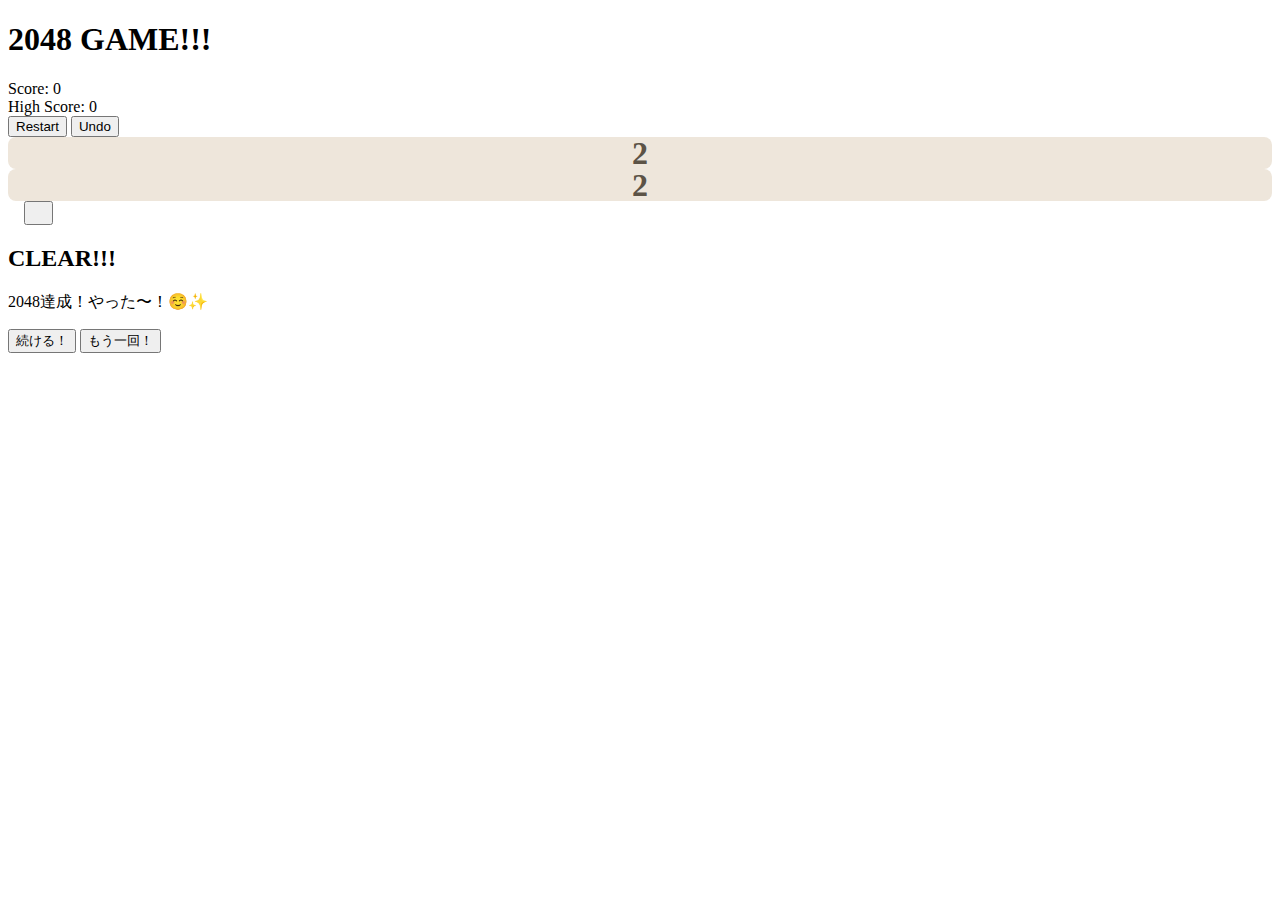
<file: index.html>
<!DOCTYPE html>
<html lang="ja">
<head>
  <meta charset="UTF-8">
  <title>2048 Game</title>
  <meta name="viewport" content="width=device-width, initial-scale=1.0">
  <link rel="stylesheet" href="style.css">
</head>
<body>
  
  
  <h1>2048 GAME!!!</h1>

  <div id="score">Score: 0</div>
  <div id="high-score">High Score: 0</div>

  <button id="restart">Restart</button>
  <button id="undo">Undo</button>

  <div id="game-board">
    <!-- 16セル自動生成 -->
    
  </div>
  
　<button onclick="location.href='ranking.html'">
  
　</button>

  <!-- クリアオーバーレイ -->
  <div id="clear-overlay" class="hidden">
    <div class="clear-box">
      <h2>CLEAR!!!</h2>
      <p>2048達成！やった〜！☺️✨</p>
      <button id="continue-btn">続ける！</button>
      <button id="restart-btn">もう一回！</button>
    </div>
  </div>

  <script src="script.js"></script>
</body>
</html>
</file>
<file: style.css>
/* 空マス */
.cell {
  background-color: #d6cec3;
  border-radius: 8px;

  display: flex;
  justify-content: center;
  align-items: center;

  font-size: 32px;
  font-weight: bold;
  color: #5c5346;
  line-height: 1;
}

/* タイル（くすみ系） */
.cell.tile-2    { background-color: #eee6db; }
.cell.tile-4    { background-color: #e6dccf; }
.cell.tile-8    { background-color: #d6bfa8; color: #ffffff; }
.cell.tile-16   { background-color: #c8a98d; color: #ffffff; }
.cell.tile-32   { background-color: #b8906f; color: #ffffff; }
.cell.tile-64   { background-color: #a8765a; color: #ffffff; }

.cell.tile-128  { background-color: #c7b07b; color: #ffffff; font-size: 24px; }
.cell.tile-256  { background-color: #bfa66b; color: #ffffff; font-size: 24px; }
.cell.tile-512  { background-color: #b79c5a; color: #ffffff; font-size: 24px; }

.cell.tile-1024 { background-color: #a8904a; color: #ffffff; font-size: 20px; }
.cell.tile-2048 { background-color: #9c843d; color: #ffffff; font-size: 20px; }
</file>
